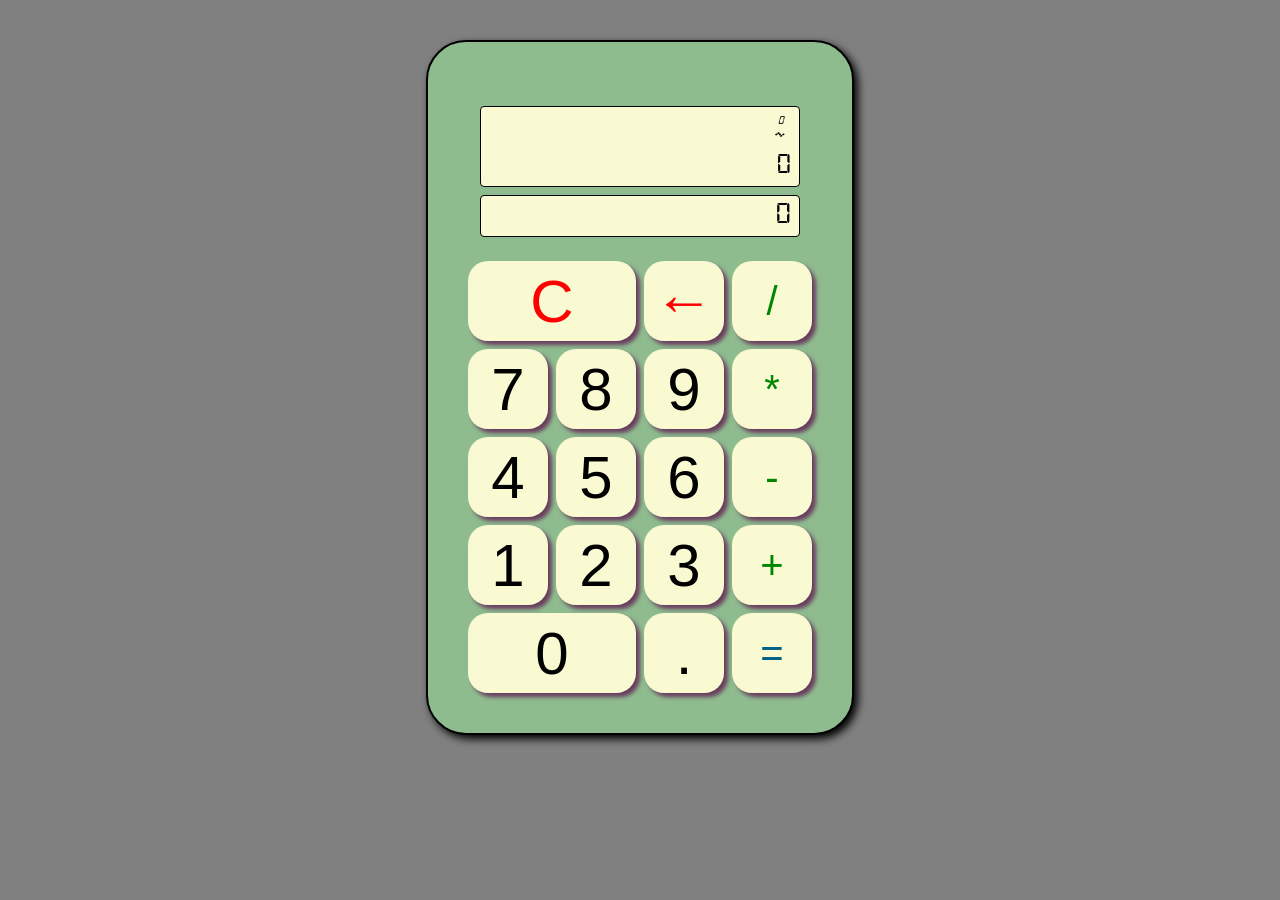
<file: index.html>
<!DOCTYPE html>
<html lang="en">
<head>
  <meta charset="UTF-8">
  <meta http-equiv="X-UA-Compatible" content="IE=edge">
  <meta name="viewport" content="width=device-width, initial-scale=1.0">
  <title>Calculator</title>
  <link href="./style.css" rel="stylesheet">
  <script src="./script.js" defer></script>
</head>
<body>
  <div class="calculator-frame">
    <div class="calculator-body">
      <div class="display container">
        <div class="display results">
          <output class="memory">0</output>
          <output class="operation">~</output>
          <output class="result">0</output>
        </div>
        <div class="display input">
          <output id="input-display">0</output>
        </div>
      </div>
      <div class="btns-container">
        <button class="btn" id="clear">C</button>
        <button class="btn" id="backspace">&#8592;</button>
        <button class="btn number" id="seven">7</button>
        <button class="btn number" id="eight">8</button>
        <button class="btn number" id="nine">9</button>
        <button class="btn number" id="four">4</button>
        <button class="btn number" id="five">5</button>
        <button class="btn number" id="six">6</button>
        <button class="btn number" id="one">1</button>
        <button class="btn number" id="two">2</button>
        <button class="btn number" id="three">3</button>
        <button class="btn number" id="zero">0</button>
        <button class="btn" id="decimal">.</button>
        <button class="btn operator" id="divide">/</button>
        <button class="btn operator" id="multiply">*</button>
        <button class="btn operator" id="add">+</button>
        <button class="btn operator" id="subtract">-</button>
        <button class="btn" id="equals">=</button>
      </div>
    </div>
  </div>
</body>
</html>
</file>
<file: style.css>
@font-face {
  font-family: 'digital-7_monomono';
  src: url('./font/digital7mono-b1g5-webfont.woff2') format('woff2'),
       url('./font/digital7mono-b1g5-webfont.woff') format('woff');
  font-weight: normal;
  font-style: normal;
}

@font-face {
  font-family: 'digital-7_monoitalic';
  src: url('./font/digital7monoitalic-8xkz-webfont.woff2') format('woff2'),
       url('./font/digital7monoitalic-8xkz-webfont.woff') format('woff');
  font-weight: normal;
  font-style: normal;
}

html {
  font-size: 40px;
}

* {
  padding: 0;
  margin: 0;
  box-sizing: border-box;
}

body {
  background-color: grey;
  display: flex;
  flex-direction: column;
  align-items: center;
  justify-content: center;
}

.calculator-frame {
  margin: 1rem;
  width: auto;
  border: 2px solid black;
  border-radius: 1rem;
  background-color: darkseagreen;
  color: black;
  box-shadow: .1rem .1rem .2rem #000;
}

.calculator-body {
  display: flex;
  flex-direction: column;
  align-items: center;
  justify-content: center;
}

.display {
  font-family: "digital-7_monomono", monospace;
  width: 8rem;
  margin: .1rem;
  overflow: hidden;
}

.display.container {
  margin: 1rem 1rem 0;
  padding: .5rem;
  display: flex;
  flex-direction: column;
  align-items: center;
  text-align: end;
}

.display.results {
  display: flex;
  flex-direction: column;
  align-items: flex-end;
  background-color: lightgoldenrodyellow;
  border-radius: .1rem;
  border: 1px solid black;
  padding: .2rem;

}

.display.results > output {
  font-family: inherit;
}

.memory, .operation {
  font-family: "digital-7_monoitalic", monospace;
  font-style: italic;
  font-size: .3rem;
  padding-right: .2rem;
}

.operation {
  font-size: .6rem;
  margin-bottom: .1rem
}

.result {
  font-size: .75rem;
  width: 8rem;
}

.display.input {
  display: flex;
  justify-content: flex-end;
  border: 1px solid black;
  background-color: lightgoldenrodyellow;
  border-radius: .1rem
}

#input-display {
  font-size: .8rem;
  padding-top: .1rem;
  height: 1rem;
  font-family: inherit;
  margin-right: .2rem;
}

output {
  max-width: 8rem;
  
}

.btns-container {
  margin: 0 1rem 1rem;
  gap: .2rem;
  display: grid;
  grid-template:
    "clear clear backspace divide"
    "seven eight nine multiply"
    "four five six subtract"
    "one two three add"
    "zero zero decimal equals";
}

.btn {
  background-color: lightgoldenrodyellow;
  font-size: 1.5rem;
  font-weight: 250;
  border: none;
  min-width: 2rem;
  height: 2rem;
  border-radius: .5rem;
  box-shadow: .1rem .1rem .1rem #693C5E;
  text-align: center;
}

.btn:hover {
  background-color: rgb(255, 233, 179);
}

.operator {
  color: rgb(0, 134, 0);
  font-weight: 400;
  font-size: 1rem;
}

#equals {
  color: rgb(0, 96, 134);
  font-weight: 400;
  font-size: 1rem;
}

#clear {
  color: red;
  font-weight: 300;

}

#backspace {
  font-weight: 400;
  color: red;
}
</file>
